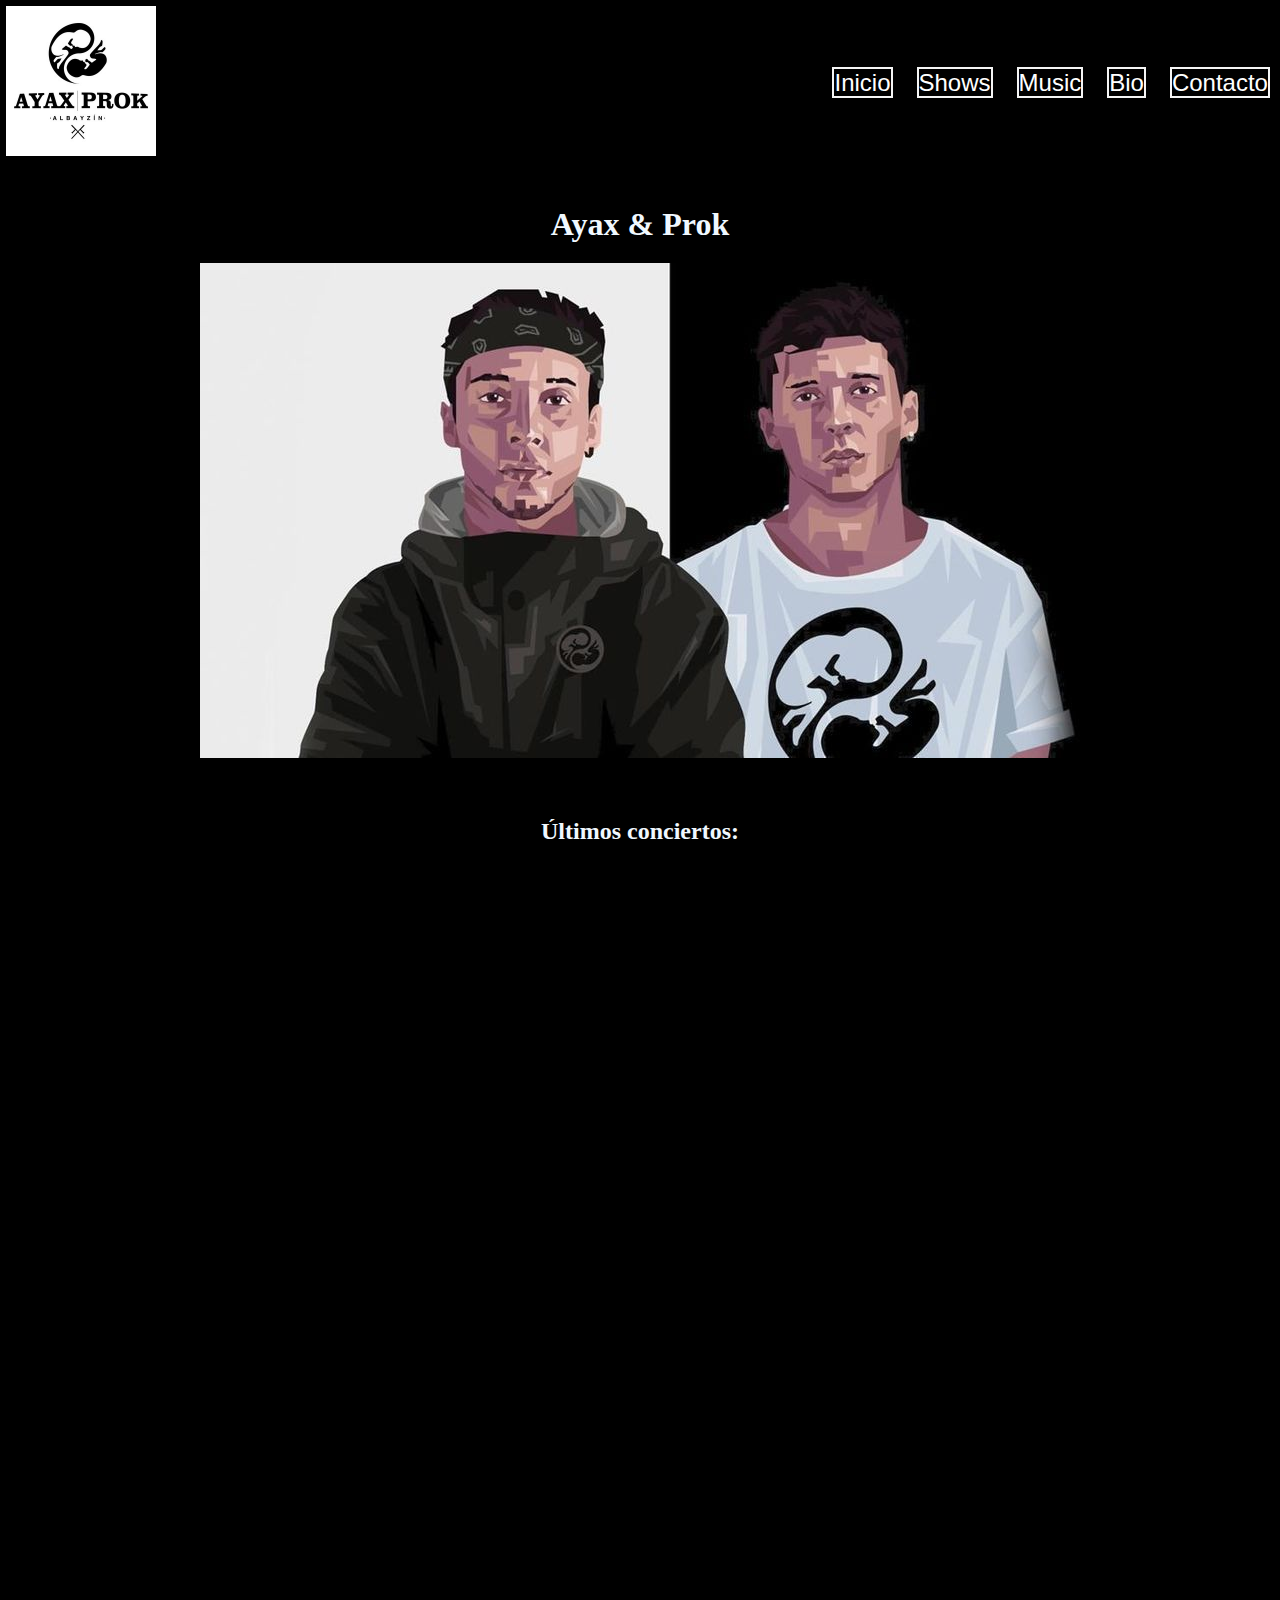
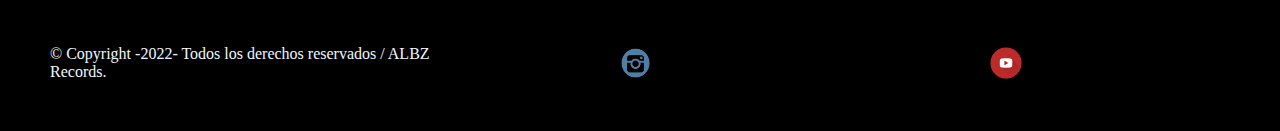
<file: index.html>
<!DOCTYPE html>
<html lang="es">

<head>
    <meta charset="UTF-8">
    <meta http-equiv="X-UA-Compatible" content="IE=edge">
    <meta name="viewport" content="width=device-width, initial-scale=1.0">
    <link rel="stylesheet" href="./css/style.css">
    <title>Ayax & Prok</title>
</head>

<body class="grid">
    <!-- nav -->
    <header class="menu">
        <div class="logo">
            <a class="boton-img" href="./index.html">
                <img class="logo-dos" src="./img/ayplogo2.jpg" alt="logo">
            </a>
        </div>
        <nav class="nav-dos">
            <div class="pages">
                <a href="index.html">Inicio</a>
                <a href="./pages/shows.html">Shows</a>
                <a href="./pages/musica.html">Music</a>
                <a href="./pages/bio.html">Bio</a>
                <a href="./pages/contacto.html">Contacto</a>
            </div>
        </nav>
    </header>
    <!-- nav -->

    <!-- main -->
    <main class="main-grid">
        <!-- Title -->
        <div class="ayaxyprok">
            <h1 class="titulo">Ayax & Prok</h1>
            <img class="imgayp" src="./img/ayaxyprok.jpg" alt="ayaxyprok">
        </div>
        <h2 class="conciertos">Últimos conciertos:</h2>
        <!-- Concierto -->
        <div class="concierto-uno">
            <iframe width="560" height="315" src="https://www.youtube.com/embed/8rG_Bd-2_Hg"
                title="YouTube video player" frameborder="0"
                allow="accelerometer; autoplay; clipboard-write; encrypted-media; gyroscope; picture-in-picture"
                allowfullscreen></iframe>
        </div>
        <!-- Concierto -->
        <div class="concierto-dos">
            <iframe width="560" height="315" src="https://www.youtube.com/embed/wu_Bv3JV6bY"
                title="YouTube video player" frameborder="0"
                allow="accelerometer; autoplay; clipboard-write; encrypted-media; gyroscope; picture-in-picture"
                allowfullscreen></iframe>
        </div>
        <!-- Concierto -->
        <div class="concierto-tres">
            <iframe width="560" height="315" src="https://www.youtube.com/embed/7V_5NAjUYm4"
                title="YouTube video player" frameborder="0"
                allow="accelerometer; autoplay; clipboard-write; encrypted-media; gyroscope; picture-in-picture"
                allowfullscreen></iframe>
        </div>
        <!-- Concierto -->
        <div class="concierto-cuatro">
            <iframe width="560" height="315" src="https://www.youtube.com/embed/HzQn5BGibBM"
                title="YouTube video player" frameborder="0"
                allow="accelerometer; autoplay; clipboard-write; encrypted-media; gyroscope; picture-in-picture"
                allowfullscreen></iframe>
        </div>

    </main>
    <!-- main -->

    <!-- footer -->
    <footer class="pie">
        <p class="copyr"> &#169 Copyright -2022- Todos los derechos reservados / ALBZ Records. </p>
        <div class="redes-uno">
            <a class="redes" href="https://www.instagram.com/ayaxyprok247/?hl=es">
                <img class="redes" src="./img/ig.png" alt="instagram">
            </a>
        </div>
        <div class="redes-dos">
            <a class="redes" href="https://www.youtube.com/channel/UCvAP3YHWzYppmW2qK_RoQLw">
                <img class="redes" src="./img/youtube_47003.png" alt="youtube">
            </a>
        </div>
    </footer>
    <!-- footer -->
</body>

</html>
</file>
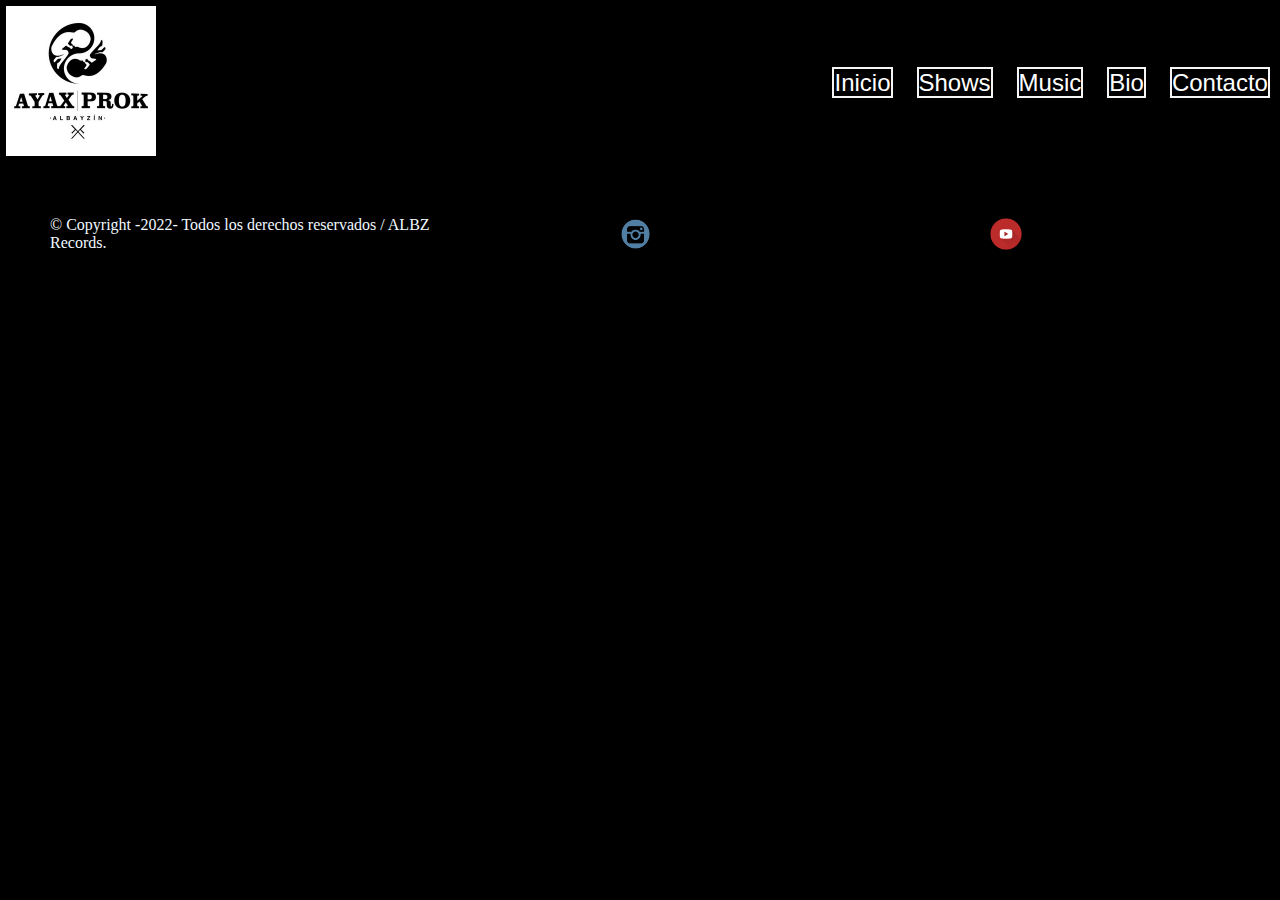
<file: pages/bio.html>
<!DOCTYPE html>
<html lang="es">

<head>
    <meta charset="UTF-8">
    <meta http-equiv="X-UA-Compatible" content="IE=edge">
    <meta name="viewport" content="width=device-width, initial-scale=1.0">
    <link rel="stylesheet" href="../css/style.css">
    <title>Ayax & Prok</title>
</head>

<body class="grid">
    <header class="menu">
        <div class="logo">
            <a class="boton-img" href="../index.html">
                <img class="logo-dos" src="../img/ayplogo2.jpg" alt="logo">
            </a>
        </div>
        <nav class="nav-dos">
            <div class="pages">
                <a href="../index.html">Inicio</a>
                <a href="shows.html">Shows</a>
                <a href="musica.html">Music</a>
                <a href="bio.html">Bio</a>
                <a href="contacto.html">Contacto</a>
            </div>
        </nav>
    </header>

    <!-- footer -->
    <footer class="pie">
        <p class="copyr"> &#169 Copyright -2022- Todos los derechos reservados / ALBZ Records. </p>
        <div class="redes-uno">
            <a class="redes" href="https://www.instagram.com/ayaxyprok247/?hl=es">
                <img class="redes" src="../img/ig.png" alt="instagram">
            </a>
        </div>
        <div class="redes-dos">
            <a class="redes" href="https://www.youtube.com/channel/UCvAP3YHWzYppmW2qK_RoQLw">
                <img class="redes" src="../img/youtube_47003.png" alt="youtube">
            </a>
        </div>
    </footer>
    <!-- footer -->
</body>

</html>
</file>
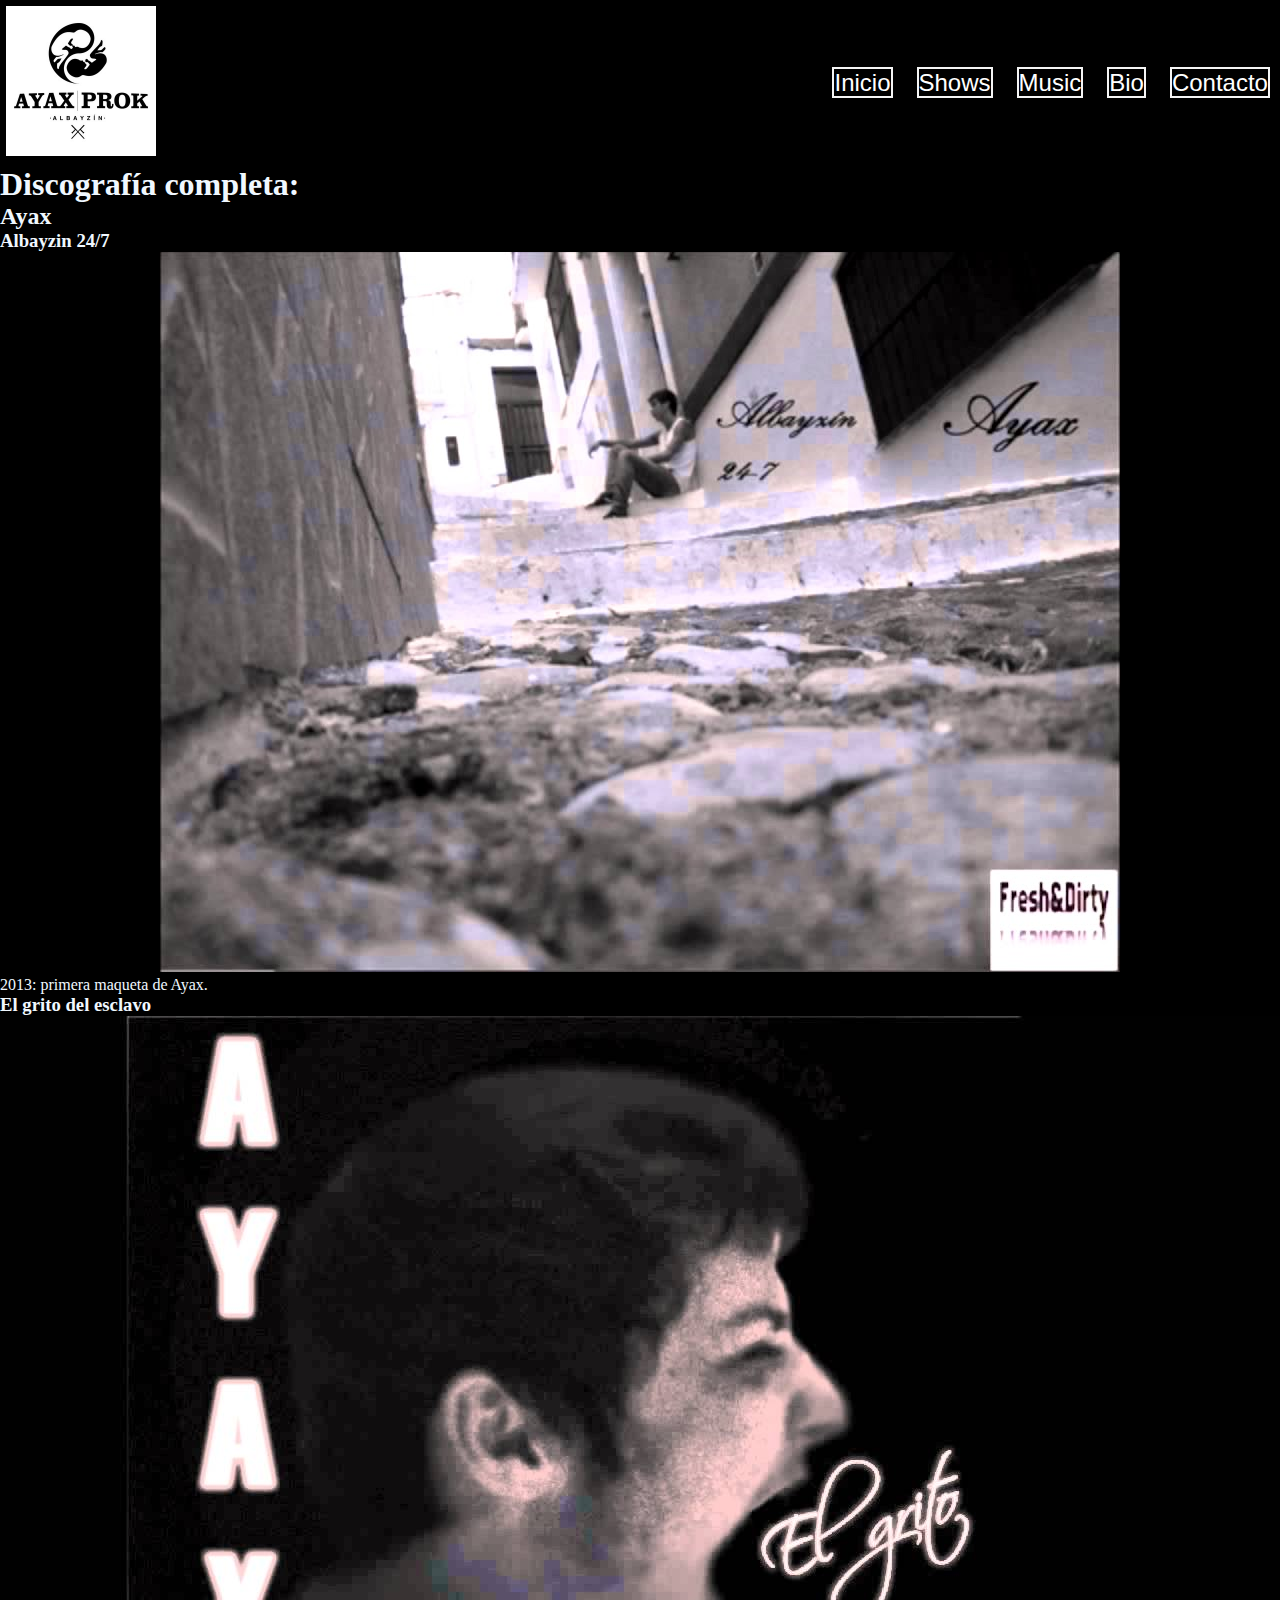
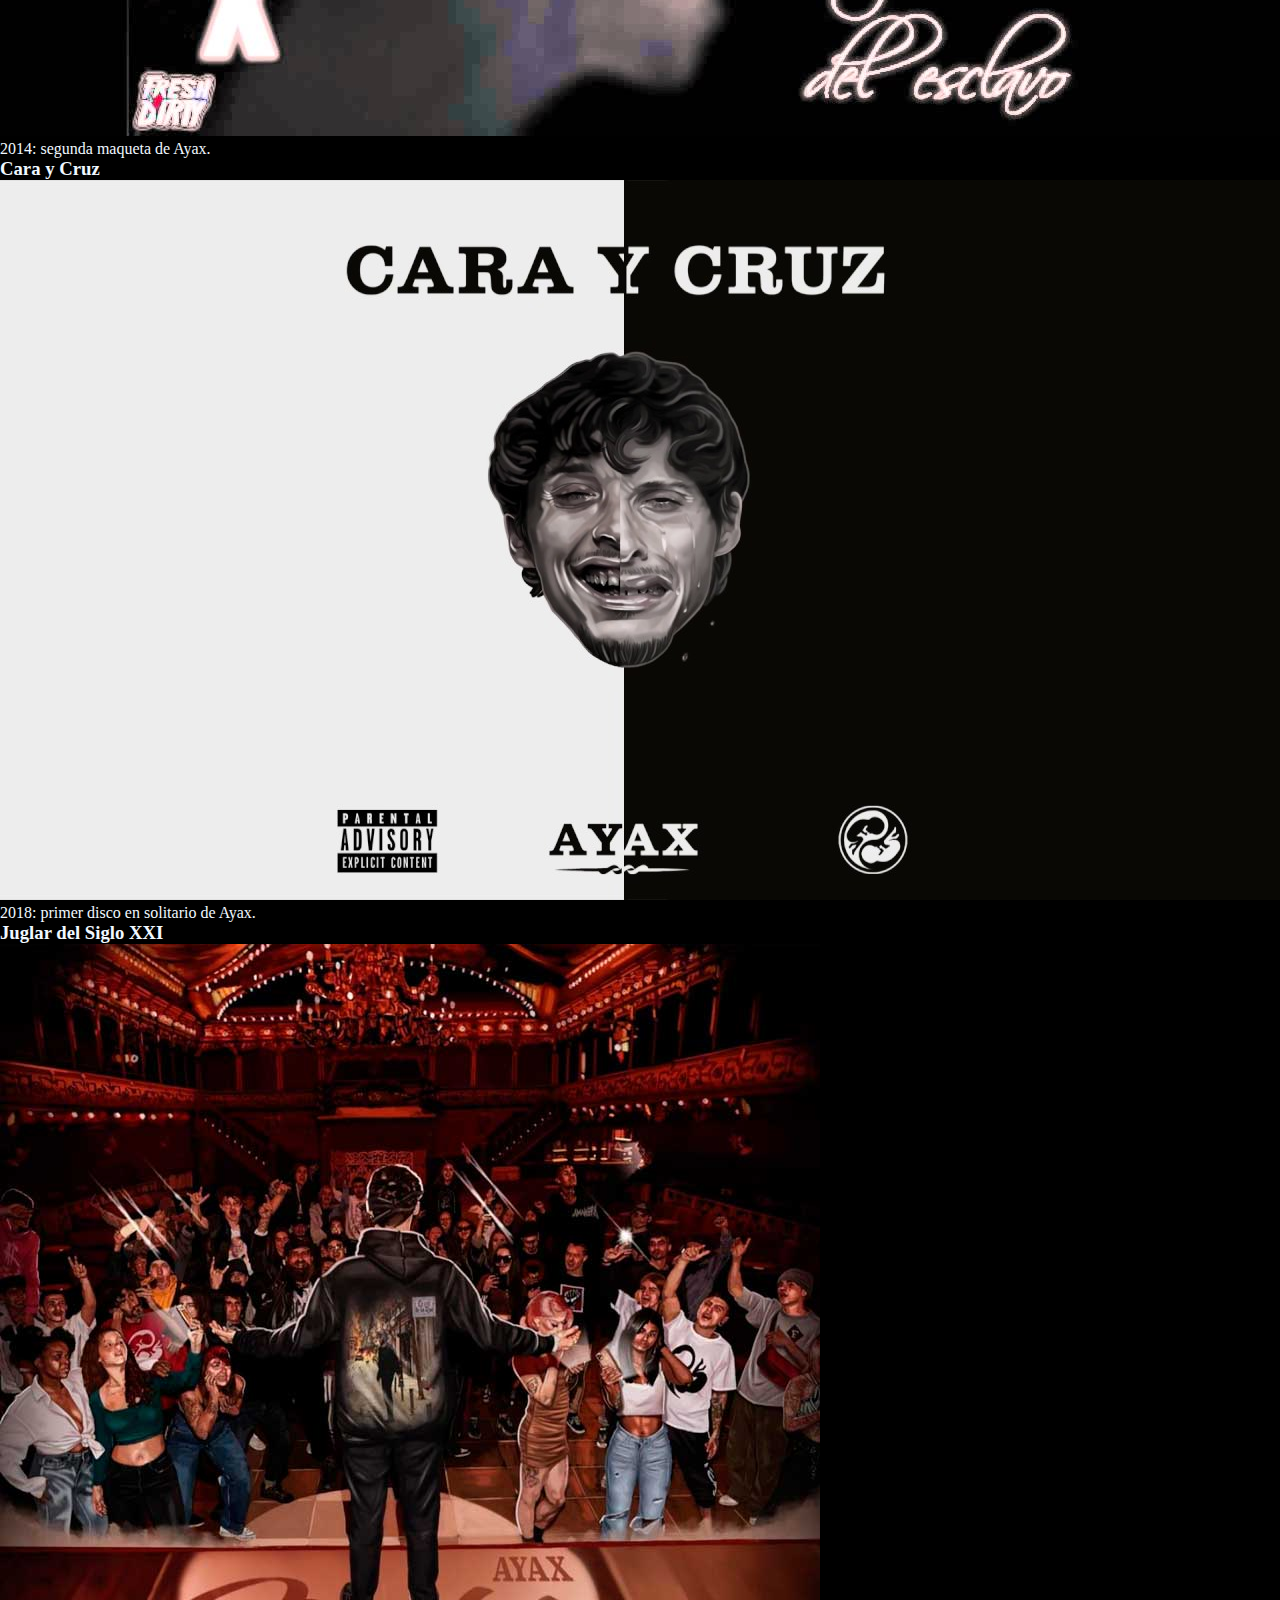
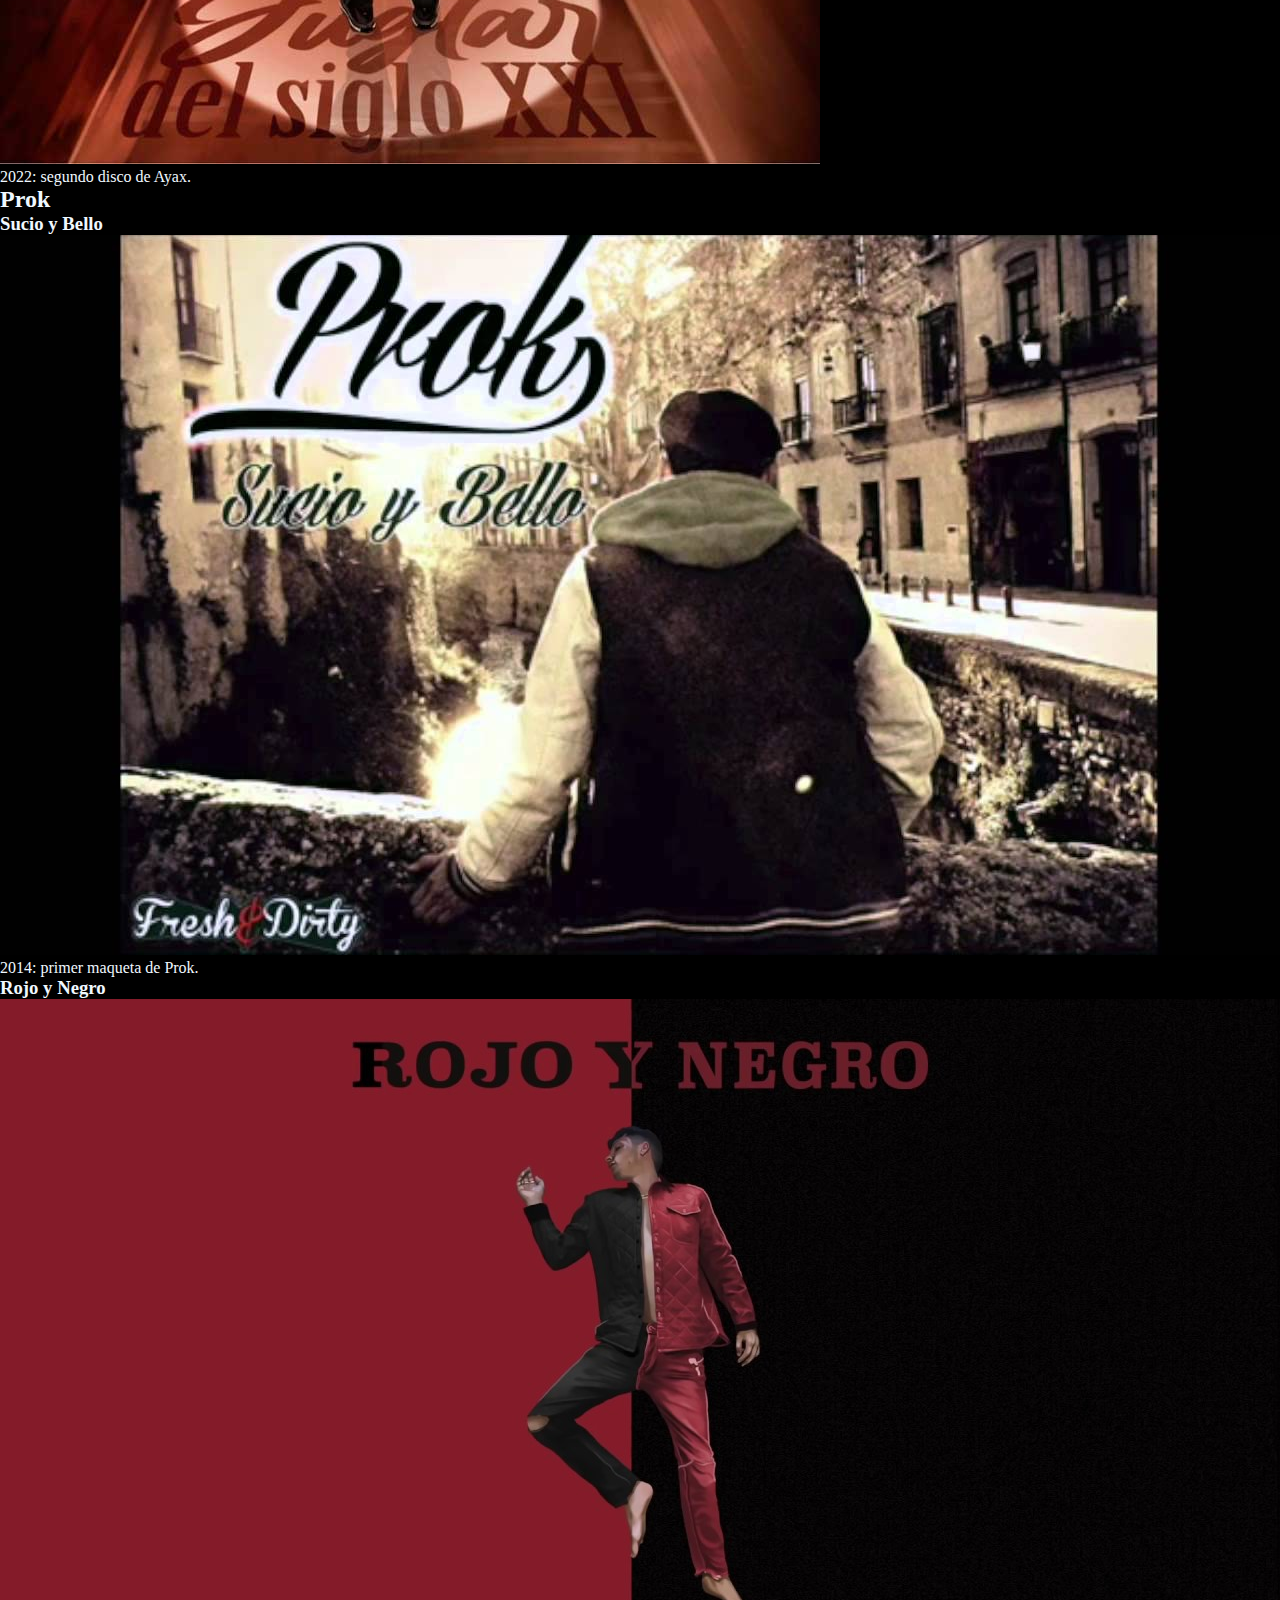
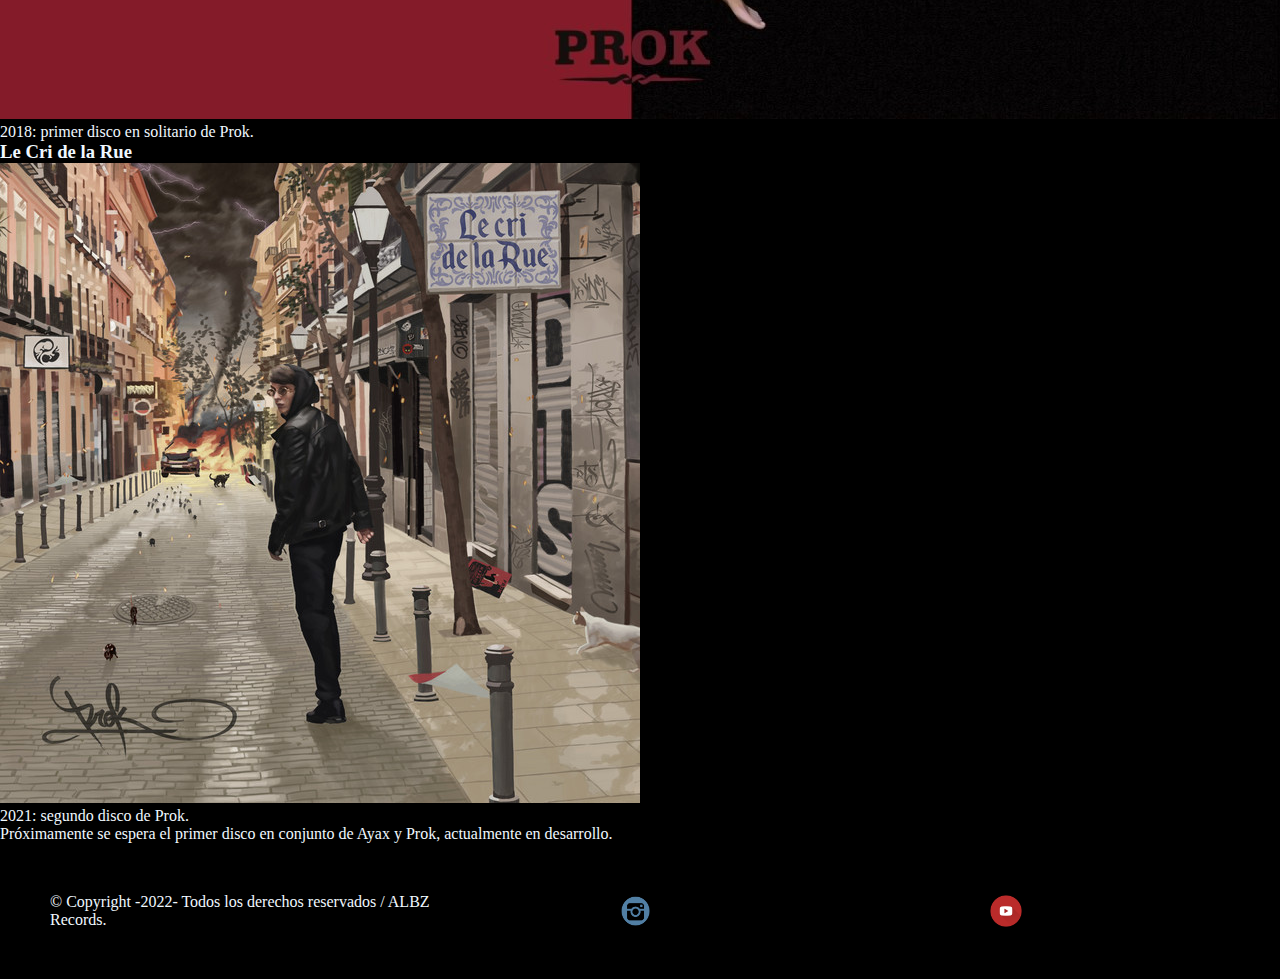
<file: pages/musica.html>
<!DOCTYPE html>
<html lang="es">

<head>
    <meta charset="UTF-8">
    <meta http-equiv="X-UA-Compatible" content="IE=edge">
    <meta name="viewport" content="width=device-width, initial-scale=1.0">
    <link rel="stylesheet" href="../css/style.css">
    <title>Ayax & Prok</title>
</head>

<body class="grid">
    <!-- header -->
    <header class="menu">
        <div class="logo">
            <a class="boton-img" href="../index.html">
                <img class="logo-dos" src="../img/ayplogo2.jpg" alt="logo">
            </a>
        </div>
        <nav class="nav-dos">
            <div class="pages">
                <a href="../index.html">Inicio</a>
                <a href="shows.html">Shows</a>
                <a href="musica.html">Music</a>
                <a href="bio.html">Bio</a>
                <a href="contacto.html">Contacto</a>
            </div>
        </nav>
    </header>
<!-- main -->

<main>
    <div class="discografia">
        <h1>
            Discografía completa:
        </h1>
        <div class="ayax-discos">
            <h2 class="ayp">Ayax</h2>
            <h3>Albayzin 24/7</h3>
            <a href="https://www.youtube.com/watch?v=OKp0_q0_m60&list=PL_NY1IxeXkijXZ02Tx4bEd66kiPnYu1UE">
                <img class="img-discos" src="../img/albz247.jpg" alt="albayzin 24/7">
            </a>
            <p>2013: primera maqueta de Ayax.</p>
            <h3>El grito del esclavo</h3>
            <a href="https://www.youtube.com/watch?v=rYiA5lTqW40&list=PL_NY1IxeXkih1ipRcB9V9EtFkK5kq1LR5">
                <img class="img-discos" src="../img/grito.jpg" alt="el grito del esclavo">
            </a>
            <p>2014: segunda maqueta de Ayax.</p>
            <h3>Cara y Cruz</h3>

            <a href="https://www.youtube.com/watch?v=xxLlU-JLWho">
                <img class="img-discos" src="../img/caraycruz.jpg" alt="cara y cruz">
            </a>

            <p>2018: primer disco en solitario de Ayax.</p>
            <h3>Juglar del Siglo XXI</h3>
            <a href="https://www.youtube.com/watch?v=aCj0aXwzSyQ&list=PL_NY1IxeXkigW8NMf74Kcxz0kwwBJblLP">
                <img class="img-discos" src="../img/juglar.jpg" alt="juglar del siglo XXI">
            </a>
            <p>2022: segundo disco de Ayax.</p>
        </div>
        <div class="prok-discos">
            <h2 class="ayp">Prok</h2>
            <h3>Sucio y Bello</h3>
            <a href="https://www.youtube.com/watch?v=VLJv7eW9MO4&list=PLWVo2tank-zzNa16ofk8FPSrwNd8ePaiV">
                <img class="img-discos" src="../img/sucioybello.jpg" alt="sucio y bello">
            </a>
            <p>2014: primer maqueta de Prok.</p>
            <h3>Rojo y Negro</h3>
            <a href="https://www.youtube.com/watch?v=OAthbmjzhq8&t=80s">
                <img class="img-discos" src="../img/rojoynegro.jpg" alt="">
            </a>
            <p>2018: primer disco en solitario de Prok.</p>
            <h3>Le Cri de la Rue</h3>
            <a href="https://www.youtube.com/watch?v=F1UYWvk3GDo&t=1019s">
                <img class="img-discos" src="../img/lecri.jpg" alt="le cri de la rue">
            </a>
            <p>2021: segundo disco de Prok.</p>
        </div>
        <div>
            <p>Próximamente se espera el primer disco en conjunto de Ayax y Prok, actualmente en desarrollo.</p>
        </div>
    </div>
</main>

    <!-- footer -->
    <footer class="pie">
        <p class="copyr"> &#169 Copyright -2022- Todos los derechos reservados / ALBZ Records. </p>
        <div class="redes-uno">
            <a class="redes" href="https://www.instagram.com/ayaxyprok247/?hl=es">
                <img class="redes" src="../img/ig.png" alt="instagram">
            </a>
        </div>
        <div class="redes-dos">
            <a class="redes" href="https://www.youtube.com/channel/UCvAP3YHWzYppmW2qK_RoQLw">
                <img class="redes" src="../img/youtube_47003.png" alt="youtube">
            </a>
        </div>
    </footer>
    <!-- footer -->
</body>

</html>
</file>
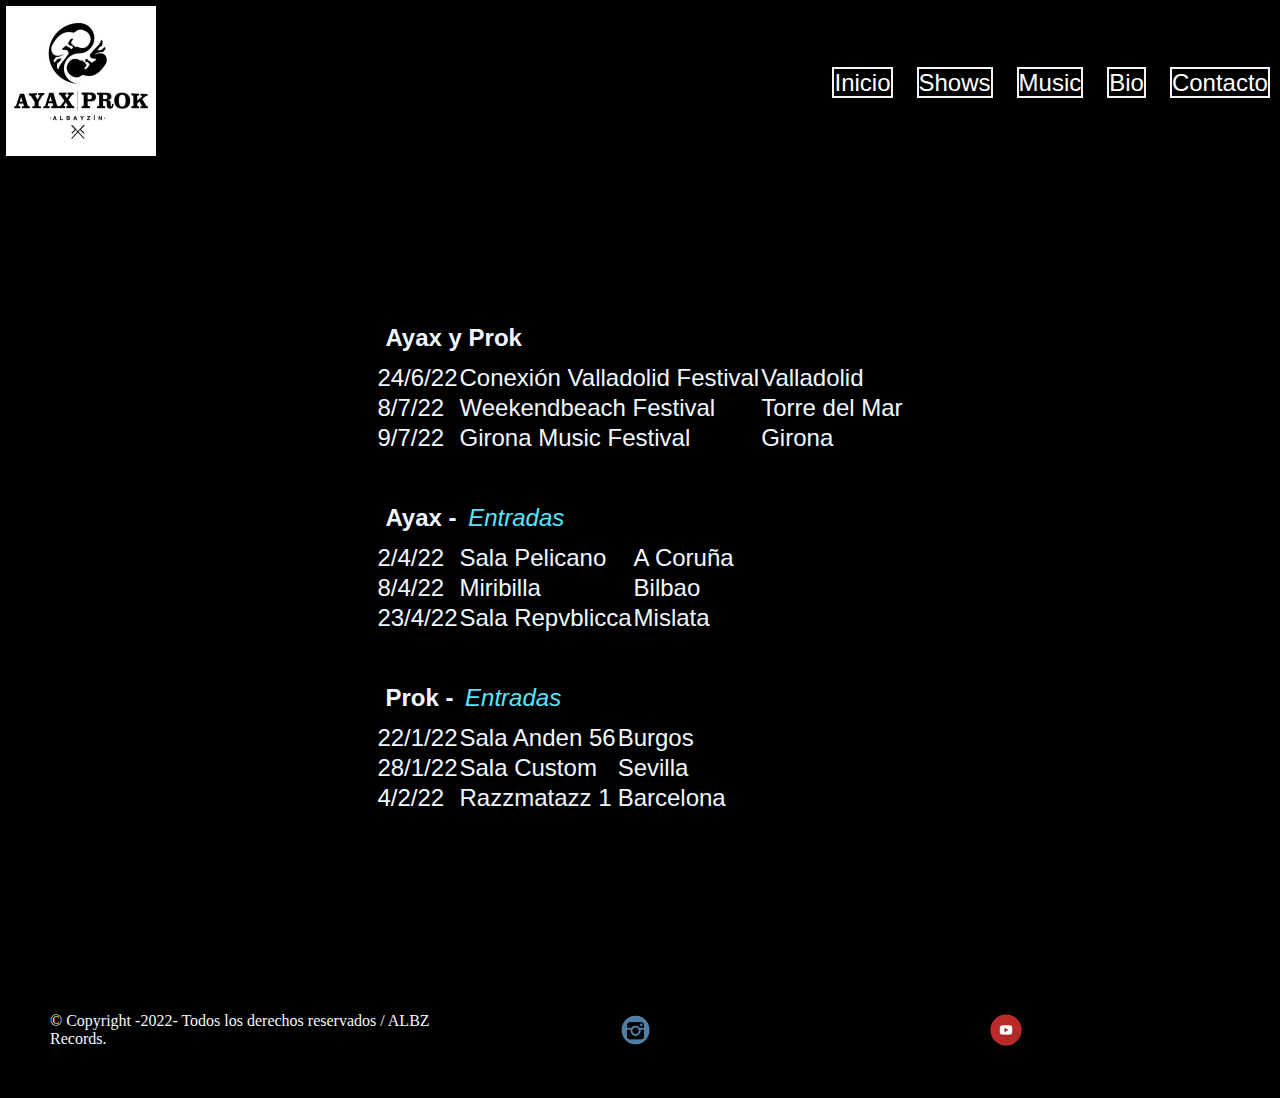
<file: pages/shows.html>
<!DOCTYPE html>
<html lang="es">

<head>
    <meta charset="UTF-8">
    <meta http-equiv="X-UA-Compatible" content="IE=edge">
    <meta name="viewport" content="width=device-width, initial-scale=1.0">
    <link rel="stylesheet" href="../css/style.css">
    <title>Ayax & Prok</title>
</head>

<body class="grid">
    <header class="menu">
        <div class="logo">
            <a class="boton-img" href="../index.html">
                <img class="logo-dos" src="../img/ayplogo2.jpg" alt="logo">
            </a>
        </div>
        <nav class="nav-dos">
            <div class="pages">
                <a href="../index.html">Inicio</a>
                <a href="shows.html">Shows</a>
                <a href="musica.html">Music</a>
                <a href="bio.html">Bio</a>
                <a href="contacto.html">Contacto</a>
            </div>
        </nav>
    </header>
    <main class="main-grid-shows">
        <div class="eventos-uno">
            <table class="shows">
                <tr class="shows-dos">
                    <td>
                        <strong>Ayax y Prok</strong>
                    </td>
                </tr>
                <tr>
                    <td>24/6/22</td>
                    <td>Conexión Valladolid Festival</td>
                    <td>Valladolid</td>
                </tr>
                <tr>
                    <td>8/7/22</td>
                    <td>Weekendbeach Festival</td>
                    <td>Torre del Mar</td>
                </tr>
                <tr>
                    <td>9/7/22</td>
                    <td>Girona Music Festival</td>
                    <td>Girona</td>
                </tr>
            </table>
        </div>
        <div class="eventos-dos">
            <table class="shows">
                <tr class="shows-dos">
                    <td>
                        <strong>Ayax - </strong>
                        <a class="entradas" href="https://www.ticketmaster.es/artist/ayax-entradas/999137">Entradas</a>
                    </td>
                </tr>
                <tr>
                    <td>2/4/22</td>
                    <td>Sala Pelicano</td>
                    <td>A Coruña</td>
                </tr>
                <tr>
                    <td>8/4/22</td>
                    <td>Miribilla</td>
                    <td>Bilbao</td>
                </tr>
                <tr>
                    <td>23/4/22</td>
                    <td>Sala Repvblicca</td>
                    <td>Mislata</td>
                </tr>
            </table>
        </div>
        <div class="eventos-tres">
            <table class="shows">
                <tr class="shows-dos">
                    <td>
                        <strong>Prok - </strong>
                        <a class="entradas" href="https:www.ticketmaster.es/artist/prok-entradas/1004135">Entradas</a>
                    </td>
                </tr>
                <tr>
                    <td>22/1/22 </td>
                    <td>Sala Anden 56</td>
                    <td>Burgos</td>
                </tr>
                <tr>
                    <td>28/1/22</td>
                    <td>Sala Custom</td>
                    <td>Sevilla</td>
                </tr>
                <tr>
                    <td>4/2/22</td>
                    <td>Razzmatazz 1</td>
                    <td>Barcelona</td>
                </tr>
            </table>
        </div>
    </main>
    <!-- footer -->
    <footer class="pie">
        <p class="copyr"> &#169 Copyright -2022- Todos los derechos reservados / ALBZ Records. </p>
        <div class="redes-uno">
            <a class="redes" href="https://www.instagram.com/ayaxyprok247/?hl=es">
                <img class="redes" src="../img/ig.png" alt="instagram">
            </a>
        </div>
        <div class="redes-dos">
            <a class="redes" href="https://www.youtube.com/channel/UCvAP3YHWzYppmW2qK_RoQLw">
                <img class="redes" src="../img/youtube_47003.png" alt="youtube">
            </a>
        </div>
    </footer>
    <!-- footer -->
</body>

</html>
</file>
<file: css/style.css>
*{
    padding: 0;
    margin: 0;
    
}
/* body */
body{
    background-color: black;
    color: aliceblue;
    text-decoration: none;
}
.grid{
    display: grid;
    grid-template-areas: "nav nav nav nav"
                        "main main main main"
                        "main main main main"
                        "main main main main"
                        "main main main main"
                        "footer footer footer footer";
}
/* header */
header{
    grid-area: nav;
}
nav a{
    text-decoration: none;
    color: rgb(255, 255, 255);
    font-family: Verdana, Geneva, Tahoma, sans-serif;
    font-size: x-large;
    margin: 10px;
    padding: auto;
    border: solid whitesmoke 2px;
}
.pages a:hover{
    color: rgb(0, 0, 0);
    background-color: aliceblue;
}
.pages a:active{
    color:rgb(255, 196, 0)
}
.menu{
    display: grid;
    grid-template-areas: "logo none none nav-dos";
    align-content: center;
    justify-content: space-between;
    align-items: center;
    justify-items: center;
}
.logo{
    grid-area: logo;
    
}

.logo-dos{
    
    height: auto;
    width: 50%;
    margin: 2%;
}

.nav-dos{
    grid-area: nav-dos;
    display: flex;
    
}

/* main */
/* main index */
.eventos-tres{
    grid-area: eventos-tres;
    display: flex;
    flex-wrap: wrap;
    align-content: center;
    justify-content: center;
    align-items: center;
    flex-direction: column;
}

.main-grid{
    display: grid;
    grid-template-areas: "ayaxyprok ayaxyprok ayaxyprok ayaxyprok"
                        "conciertos conciertos conciertos conciertos"
                        "concierto-uno none none concierto-dos"
                        "concierto-tres none none concierto-cuatro";
}

main{
    grid-area: main;
}



.ayaxyprok{
    grid-area: ayaxyprok;
    display: flex;
    flex-direction: column;
    flex-wrap: wrap;
    align-content: center;
    justify-content: space-between;
    align-items: center;
    margin: 20px;
    padding: 20px;
}
.imgayp{
    margin: 20px;
}

.conciertos{
    grid-area: conciertos;
    display: flex;
    flex-direction: column;
    flex-wrap: wrap;
    align-content: center;
}

.concierto-uno{
    grid-area: concierto-uno;
    display: flex;
    flex-direction: column;
    flex-wrap: wrap;
    align-content: center;
    justify-content: space-around;
    align-items: center;
    margin: 20px;
    padding: 10px;
}
.concierto-dos{
    grid-area: concierto-dos;
    display: flex;
    flex-direction: column;
    flex-wrap: wrap;
    align-content: center;
    justify-content: space-around;
    align-items: center;
    margin: 20px;
    padding: 10px;
}

.concierto-tres{
    grid-area: concierto-tres;
    display: flex;
    flex-direction: column;
    flex-wrap: wrap;
    align-content: center;
    justify-content: space-around;
    align-items: center;
    margin: 20px;
    padding: 10px;
}

.concierto-cuatro{
    grid-area: concierto-cuatro;
    display: flex;
    flex-direction: column;
    flex-wrap: wrap;
    align-content: center;
    justify-content: space-around;
    align-items: center;
    margin: 20px;
    padding: 10px;
}

/* main shows */

.main-grid-shows{
    display: grid;
    grid-template-areas: "eventos-uno"
    "eventos-dos"
    "eventos-tres";
    align-content: center;
    justify-content: center;
    align-items: center;
    justify-items: start;
    padding: 10%;
    
}

.shows{
    display: flex;
    margin: 20px;
    font-size: x-large;
    font-family: Arial, Helvetica, sans-serif;
}
.shows-dos{
    display: flex;
    margin: 10px;
}
.eventos-uno{
    grid-area: eventos-uno;
    display: flex;
    flex-wrap: wrap;
    align-content: center;
    justify-content: center;
    align-items: center;
    flex-direction: column;
}

.eventos-dos{
    grid-area: eventos-dos;
    display: flex;
    flex-wrap: wrap;
    align-content: center;
    justify-content: center;
    align-items: center;
    flex-direction: column;
    
}

.entradas{text-decoration: none;
    margin: 5px;
    color: rgb(86, 230, 255);
    font-style: italic;
    font-family: Arial, Helvetica, sans-serif;
    }
    .entradas:hover{
        color: rgb(40, 17, 248)
    }
    .entradas:active{
        color: blueviolet;
    }


    /* main */

/* footer */
.pie{
    display: grid;
    grid-template-areas: "copyr none redes-uno redes-dos";
}

footer{
    grid-area: footer;
    margin: 50px;
}

.copyr{
    grid-area: copyr;
    display: flex;
    flex-direction: column;
    flex-wrap: wrap;
    align-content: center;
    justify-content: center;
}

.redes-uno{
    grid-area: redes-uno;
    display: flex;
    flex-direction: row;
    flex-wrap: wrap;
    align-content: center;
    justify-content: space-around;
}

.redes-dos{
    grid-area: redes-dos;
    display: flex;
    flex-direction: row;
    flex-wrap: wrap;
    align-content: center;
    justify-content: space-around;
}
.redes{
    display: flex;
    width: 30%;
    
}
</file>
